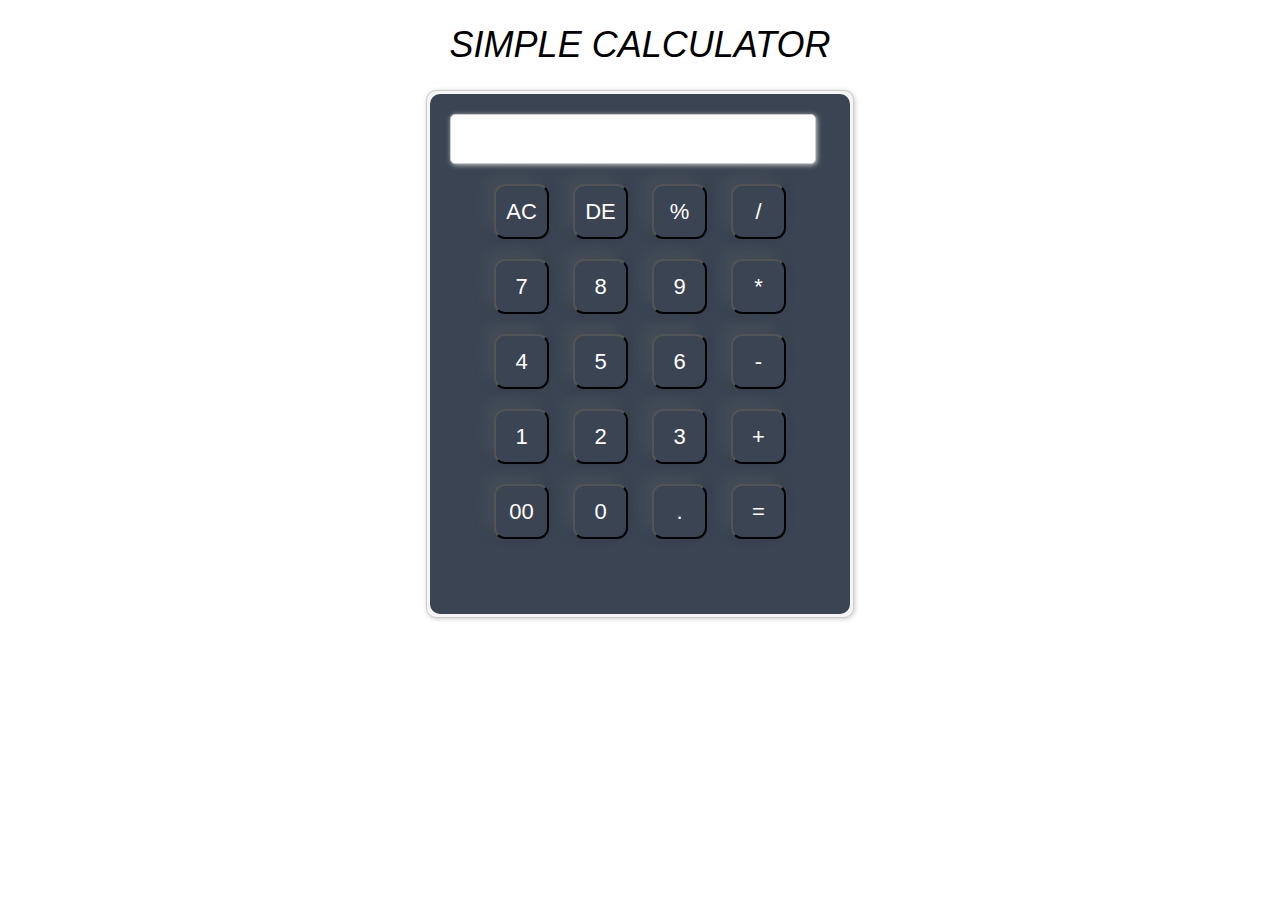
<file: JavaScript/index.html>
<!DOCTYPE html>
<html lang="en">
<head>
    <meta charset="UTF-8">
    <meta http-equiv="X-UA-Compatible" content="IE=edge">
    <meta name="viewport" content="width=device-width, initial-scale=1.0">
    <title>UMAR's Calculator</title>
    <link rel ="stylesheet" href="main.css">

</head>
<body>
 <h1 class="name"><b> SIMPLE CALCULATOR</b<br></h1> 
 <div id="calculator">
 <div class="texts">

 <div class="display">
 
  <input type="text" id="result" name="display" value=""/>
  
  <button onclick="clearResult()">AC</button>
  <button onclick="deleResult()">DE</button>
  <button onclick="calculate('%')">%</button>
  <button onclick="calculate('/')">/</button>

  <br>
  <button onclick="insertNumber('7')">7</button>
  <button onclick="insertNumber('8')">8</button>
  <button onclick="insertNumber('9')">9</button>
  <button onclick="calculate('*')">*</button>

  <br>
  <button onclick="insertNumber('4')">4</button>
  <button onclick="insertNumber('5')">5</button>
  <button onclick="insertNumber('6')">6</button>
  <button onclick="calculate('-')">-</button>
  
  <br>
  <button onclick="insertNumber('1')">1</button>
  <button onclick="insertNumber('2')">2</button>
  <button onclick="insertNumber('3')">3</button>
  <button onclick="calculate('+')">+</button>
  
  <br>
  <button onclick="insertNumber('00')">00</button>
  <button onclick="insertNumber('0')">0</button>
  <button onclick="insertNumber('.')">.</button>
  <button onclick="calculate('=')">=</button>
  
 </div>
 </div>

 <script>
 let calculation = '';
  let result = document.getElementById('result');

  function insertNumber(number) {
    calculation += number;
    result.value = calculation;
  }

  function calculate(operator) {
    if (operator === '=') {
      calculation = eval(calculation);
      result.value = calculation;
    } else {
      calculation += operator;
      result.value = calculation;
    }
  }

  function clearResult() {
    calculation = '';
    result.value = '';
  }
  
  function deleResult() {
    result.value = result.value.slice(0,-1)
  }
  </script>

</body>
</html>
</file>
<file: JavaScript/main.css>
#calculator {
  	width: 420px;
  	height: 520px;
 	margin: auto;
  	padding: 3px;
  	background-color: whitesmoke;
  	border: 1px solid #ccc;
  	border-radius: 10px;
  	box-shadow: 1px 1px 5px #ccc;
      }
 #result {
  	width: 357px;
  	height: 46px;
  	background-color: white;
  	margin-bottom: 10px;
  	text-align: right;
  	font-size: 36px;
  	flex: 1;
  	border: 1px solid #ccc;
  	border-radius: 5px;
  	box-shadow: 1px 1px 5px #ccc;
  	padding-right: 5px;
  	display: flex;
  	justify-content: flex-end;
  	margin: 22px 11;
      }
 .name {
        font-family: 'Franklin Gothic Medium', 'Arial Narrow', Arial, sans-serif;
        font-weight: 120;
        font-style: italic;
        font-size: 36px;
        color: black;
        align-items: center;
        justify-content: center;
        display: flex;
      }
 .texts {
        background: #3a4452;
        padding: 20px;
        border-radius: 10px;
        width: 380px;
  	height: 480px;
  	text-align: center;
      }
 .texts button {
        border: 10;
        outline: 10;
        width: 55px;
        height: 55px;
        font-size: 22px;
        border-radius: 11px;
        background: transparent;
        box-shadow: -8px -8px 15px rgba(255, 255,255, 0.1),-5px -5px 15px rgba(0, 0, 0, 0.2);
        color: #fff;
        cursor: pointer;
        margin: 10px;
      }
</file>
